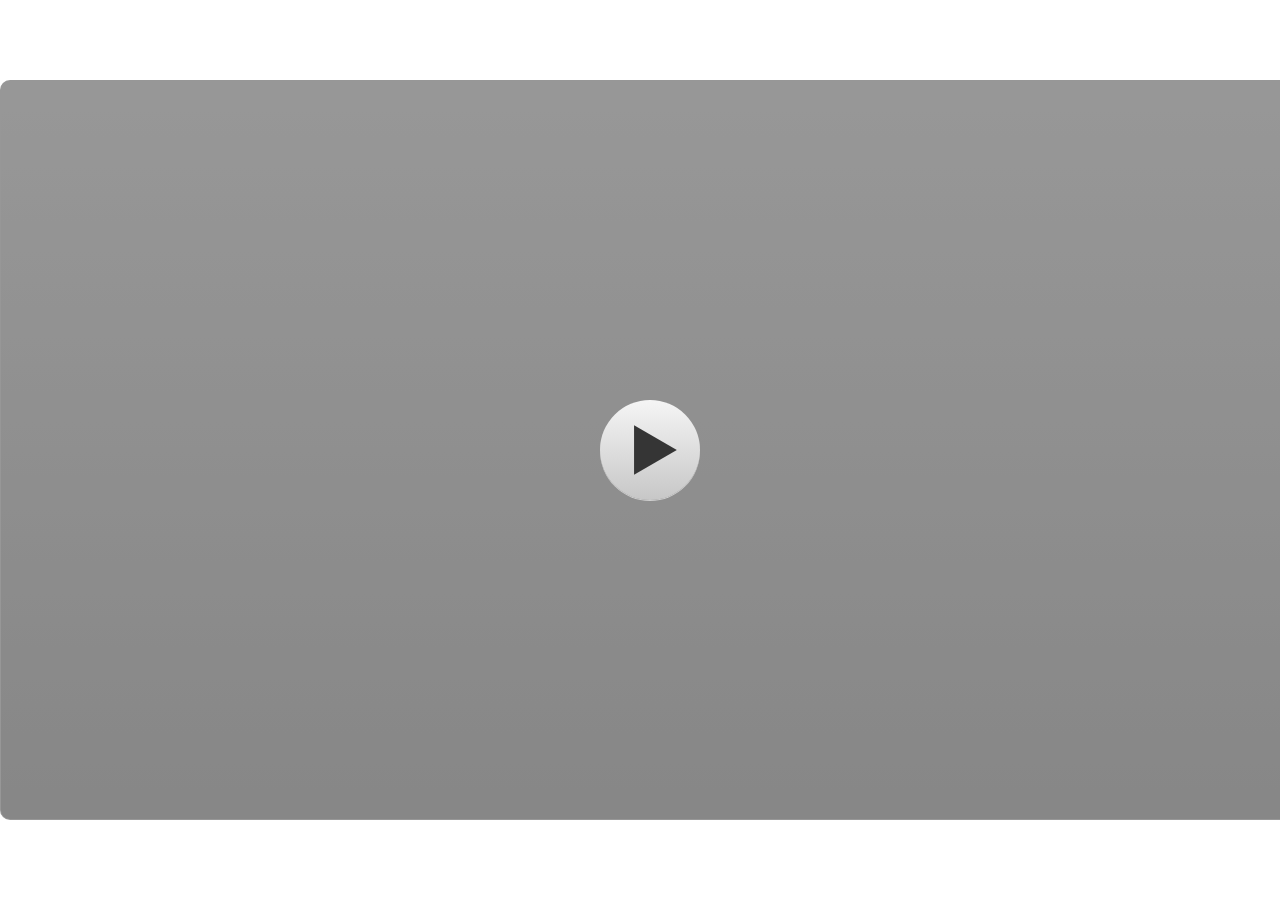
<file: index.html>
<!DOCTYPE html>
<html lang="en-US">
<head>
  <meta charset="utf-8">
  <!-- Created using Storyline 3 - http://www.articulate.com  -->
  <!-- version: 3.12.24693.0 -->
  <title>MPI Informatika VIII - sistem Bilangan</title>
  <meta http-equiv="x-ua-compatible" content="IE=edge" />
  <meta name="viewport" content="width=device-width, initial-scale=1.0, user-scalable=no, shrink-to-fit=no, minimal-ui" />
  <meta name="apple-mobile-web-app-capable" content="yes" />
  <style>
    html, body { height: 100%; padding: 0; margin: 0 }
    #app { height: 100%; width: 100%; }
  </style>
  
  <script>window.THREE = { };</script>
</head>
<body style="background: #FFFFFF" class="cs-HTML theme-classic">
  <!-- 360 -->
  <script>!function(e){function n(e,i){return e.test(i)}function i(e){var i=e||navigator.userAgent,o=i.split("[FBAN");if(void 0!==o[1]&&(i=o[0]),this.apple={phone:n(t,i),ipod:n(d,i),tablet:!n(t,i)&&n(s,i),device:n(t,i)||n(d,i)||n(s,i)},this.amazon={phone:n(h,i),tablet:!n(h,i)&&n(a,i),device:n(h,i)||n(a,i)},this.android={phone:n(h,i)||n(b,i),tablet:!n(h,i)&&!n(b,i)&&(n(a,i)||n(r,i)),device:n(h,i)||n(a,i)||n(b,i)||n(r,i)},this.windows={phone:n(l,i),tablet:n(p,i),device:n(l,i)||n(p,i)},this.other={blackberry:n(f,i),blackberry10:n(u,i),opera:n(c,i),firefox:n(A,i),chrome:n(w,i),device:n(f,i)||n(u,i)||n(c,i)||n(A,i)||n(w,i)},this.seven_inch=n(v,i),this.any=this.apple.device||this.android.device||this.windows.device||this.other.device||this.seven_inch,this.phone=this.apple.phone||this.android.phone||this.windows.phone,this.tablet=this.apple.tablet||this.android.tablet||this.windows.tablet,"undefined"==typeof window)return this}function o(){var e=new i;return e.Class=i,e}var t=/iPhone/i,d=/iPod/i,s=/iPad/i,b=/(?=.*\bAndroid\b)(?=.*\bMobile\b)/i,r=/Android/i,h=/(?=.*\bAndroid\b)(?=.*\bSD4930UR\b)/i,a=/(?=.*\bAndroid\b)(?=.*\b(?:KFOT|KFTT|KFJWI|KFJWA|KFSOWI|KFTHWI|KFTHWA|KFAPWI|KFAPWA|KFARWI|KFASWI|KFSAWI|KFSAWA)\b)/i,l=/IEMobile/i,p=/(?=.*\bWindows\b)(?=.*\bARM\b)/i,f=/BlackBerry/i,u=/BB10/i,c=/Opera Mini/i,w=/(CriOS|Chrome)(?=.*\bMobile\b)/i,A=/(?=.*\bFirefox\b)(?=.*\bMobile\b)/i,v=new RegExp("(?:Nexus 7|BNTV250|Kindle Fire|Silk|GT-P1000)","i");"undefined"!=typeof module&&module.exports&&"undefined"==typeof window?module.exports=i:"undefined"!=typeof module&&module.exports&&"undefined"!=typeof window?module.exports=o():"function"==typeof define&&define.amd?define("isMobile",[],e.isMobile=o()):e.isMobile=o()}(this);
    window.isMobile.apple.tablet = window.isMobile.apple.tablet ||
      (navigator.platform === 'MacIntel' && navigator.maxTouchPoints > 1);
    window.isMobile.apple.device = window.isMobile.apple.device || window.isMobile.apple.tablet;
    window.isMobile.tablet = window.isMobile.tablet || window.isMobile.apple.tablet;
    window.isMobile.any = window.isMobile.any || window.isMobile.apple.tablet;
  </script>

  <div id="focus-sink" aria-hidden="true" tabIndex="-1"></div>

  <div id="preso"></div>
  <script>
    window.DS = {};
    window.globals = {
      DATA_PATH_BASE: '',
      HAS_FRAME: true,
      HAS_SLIDE: true,

      lmsPresent: false,
      tinCanPresent: false,
      cmi5Present: false,
      aoSupport: false,
      scale: 'noscale',
      captureRc: false,
      browserSize: 'optimal',
      bgColor: '#FFFFFF',
      features: 'AccessibleText,SettingsControl,TextStyleHyperlinks',
      themeName: 'classic',
      preloaderColor: '#FFFFFF',
      suppressAnalytics: false,
      productChannel: 'perpetual',
      publishSource: 'storyline',
      aid: '',
      cid: 'fc7eb916-bc0c-495f-acab-66eea394464b',
      playerVersion: '3.12.24693.0',
      maxIosVideoElements: 5,

      
      parseParams: function(qs) {
        if (window.globals.parsedParams != null) {
          return window.globals.parsedParams;
        }
        qs = (qs || window.location.search.substr(1)).split('+').join(' ');
        var params = {},
            tokens,
            re = /[?&]?([^=]+)=([^&]*)/g;

        while (tokens = re.exec(qs)) {
          params[decodeURIComponent(tokens[1]).trim()] =
            decodeURIComponent(tokens[2]).trim();
        }
        window.globals.parsedParams = params;
        return params;
      }

    };

    (function() {

      var classTypes = [ 'desktop', 'mobile', 'phone', 'tablet' ];

      var addDeviceClasses = function(prefix, testObj) {
        var curr, i;
        for (i = 0; i < classTypes.length; i++) {
          curr = classTypes[i];
          if (testObj[curr]) {
            document.body.classList.add(prefix + curr);
          }
        }
      };

      var params = window.globals.parseParams(),
          isDevicePreview = params.devicepreview === '1',
          isPhoneOverride = params.deviceType === 'phone' || (isDevicePreview && params.phone == '1'),
          isTabletOverride = (params.deviceType === 'tablet' || isDevicePreview) && !isPhoneOverride,
          isMobileOverride = isPhoneOverride || isTabletOverride;

      var deviceView = {
        desktop: !window.isMobile.any && !isMobileOverride,
        mobile: window.isMobile.any || isMobileOverride,
        phone: isPhoneOverride || (window.isMobile.phone && !isTabletOverride),
        tablet: isTabletOverride || window.isMobile.tablet
      };

      window.globals.deviceView = deviceView;
      window.isMobile.desktop = !window.isMobile.any;
      window.isMobile.mobile = window.isMobile.any;

      addDeviceClasses('view-', deviceView);

    })();
  </script>
  
  <script src='story_content/user.js' type=text/javascript></script>
  <div class="slide-loader"></div>

  <script type="text/javascript">
    if (window.globals.deviceView.isMobile) { var doc = document, loader = doc.body.querySelector('.slide-loader'); [ 1, 2, 3 ].forEach(function(n) { var d = doc.createElement('div'); d.style.backgroundColor = window.globals.preloaderColor; d.classList.add('mobile-loader-dot'); d.classList.add('dot' + n); loader.appendChild(d); }); }
  </script>

  <div class="mobile-load-title-overlay" style="display: none">
    <div class="mobile-load-title">MPI Informatika VIII - sistem Bilangan</div>
  </div>

  <div class="mobile-chrome-warning"></div>

  <script>
    
    if (window.autoSpider && window.vInterfaceObject) {
      document.querySelector('.mobile-load-title-overlay').style.display = 'none';
    }
  </script>

  

  <link rel="stylesheet" href="html5/data/css/output.min.css" data-noprefix />
</body>
<script src="html5/lib/scripts/bootstrapper.min.js"></script>
</html>
</file>
<file: html5/data/css/output.min.css>
@font-face {
  font-family: 'Open SansBold CharsBold43776D81';
  src: url('[data-uri]');
  font-style: normal;
  font-weight: normal;
}
@font-face {
  font-family: 'Open Sans Charset1_ 5aK75897BCE';
  src: url('[data-uri]');
  font-style: normal;
  font-weight: normal;
}
@font-face {
  font-family: 'Agency FBBold CharsBoldB0CC34F4';
  src: url('[data-uri]');
  font-style: normal;
  font-weight: normal;
}
@font-face {
  font-family: 'Agency FB Charset1_ 6k22088E218';
  src: url('[data-uri]');
  font-style: normal;
  font-weight: normal;
}
@font-face {
  font-family: 'Agency FBItalic CItalic3D9CA4FF';
  src: url('[data-uri]');
  font-style: normal;
  font-weight: normal;
}
@font-face {
  font-family: 'Arial Charset1_ 5eaIorg8C68DF4D';
  src: url('[data-uri]');
  font-style: normal;
  font-weight: normal;
}
@font-face {
  font-family: 'Agency FB Charset0_v61H808ECBB2';
  src: url('[data-uri]');
  font-style: normal;
  font-weight: normal;
}
@font-face {
  font-family: 'Agency FBBold CharsBold24BE618D';
  src: url('[data-uri]');
  font-style: normal;
  font-weight: normal;
}
@font-face {
  font-family: 'Agency FBItalic CItalic41AA0550';
  src: url('[data-uri]');
  font-style: normal;
  font-weight: normal;
}
@font-face {
  font-family: 'Arial Charset0_v8wz5YMo9EE9FF07';
  src: url('[data-uri]');
  font-style: normal;
  font-weight: normal;
}
.cs-npnxnanbnsnfns00000000001 .cs-infopanel  {
  box-shadow: 0 1px 0 rgba(184, 184, 184, 1);
  background: rgba(255, 255, 255, 1);
}
.cs-npnxnanbnsnfns00000000001 .cs-infopanel .cs-link {
  color: rgba(124, 34, 128, 1);
}
.cs-npnxnanbnsnfns00000000001 .cs-infopanel .cs-link:hover {
  color: rgba(0, 0, 238, 1);
}
.cs-npnxnanbnsnfns00000000001 .cs-infopanel .cs-name {
  color: rgba(68, 68, 68, 1);
}
.cs-npnxnanbnsnfns00000000001 .cs-infopanel .cs-title {
  color: rgba(153, 153, 153, 1);
}
.cs-npnxnanbnsnfns00000000001 .cs-infopanelpopup  {
  box-shadow: 0 1px 0 rgba(184, 184, 184, 1);
  background: linear-gradient(180deg, rgba(233, 233, 233, 1) 0%, rgba(207, 207, 207, 1) 100%);
}
.cs-npnxnanbnsnfns00000000001 .cs-infopanelpopup .cs-link {
  color: rgba(124, 34, 128, 1);
}
.cs-npnxnanbnsnfns00000000001 .cs-infopanelpopup .cs-link:hover {
  color: rgba(0, 0, 238, 1);
}
.cs-npnxnanbnsnfns00000000001 .cs-infopanelpopup .cs-name {
  color: rgba(68, 68, 68, 1);
}
.cs-npnxnanbnsnfns00000000001 .cs-infopanelpopup .cs-bio {
  color: rgba(153, 153, 153, 1);
}
.cs-npnxnanbnsnfns00000000001 .cs-timer  {
  color: rgba(85, 85, 85, 1);
}
.cs-npnxnanbnsnfns00000000001 .cs-duration stop:first-child {
  stop-color: rgba(0, 215, 255, 1);
}
.cs-npnxnanbnsnfns00000000001 .cs-duration stop:last-child {
  stop-color: rgba(0, 171, 255, 1);
}
.cs-npnxnanbnsnfns00000000001 .cs-elapsed stop:first-child {
  stop-color: rgba(254, 227, 71, 1);
}
.cs-npnxnanbnsnfns00000000001 .cs-elapsed stop:last-child {
  stop-color: rgba(252, 204, 42, 1);
}
.cs-npnxnanbnsnfns00000000001 .cs-timer .cs-pie .cs-innerstroke {
  stroke: rgba(199, 199, 199, 1);
}
.cs-npnxnanbnsnfns00000000001 .cs-timer .cs-pie .cs-innerborder {
  stroke: rgba(255, 255, 255, 1);
}
.cs-npnxnanbnsnfns00000000001 .cs-window  {
  box-shadow: 0 8px 5px rgba(0, 0, 0, 0.2);
  border-color: rgba(234, 234, 234, 1);
  background: rgba(243, 243, 243, 1);
  color: rgba(85, 85, 85, 1);
}
.cs-npnxnanbnsnfns00000000001 .cs-window .cs-diva {
  border-color: rgba(247, 247, 247, 1);
}
.cs-npnxnanbnsnfns00000000001 .cs-window .cs-divb {
  border-color: rgba(211, 211, 211, 1);
}
.cs-npnxnanbnsnfns00000000001 .cs-editor .cs-editor-slide {
  color: rgba(85, 85, 85, 1);
}
.cs-npnxnanbnsnfns00000000001 .cs-editor .cs-editor-html {
  color: rgba(68, 68, 68, 1);
}
.cs-npnxnanbnsnfns00000000001 .cs-editor .cs-editor-button {
  text-shadow: 0 1px 0 rgba(240, 240, 240, 1);
  color: rgba(53, 53, 53, 1);
  border-color: rgba(177, 177, 177, 1);
  background: linear-gradient(180deg, rgba(245, 245, 245, 1) 0%, rgba(199, 199, 199, 1) 100%);
}
.cs-npnxnanbnsnfns00000000001 .cs-editor .cs-editor-button:hover {
  background: linear-gradient(180deg, rgba(242, 242, 242, 1) 0%, rgba(175, 175, 175, 1) 100%);
}
.cs-npnxnanbnsnfns00000000001 .cs-editor .cs-editor-button:active {
  background: linear-gradient(180deg, rgba(199, 199, 199, 1) 0%, rgba(244, 244, 244, 1) 100%);
}
.cs-npnxnanbnsnfns00000000001 .cs-listitem  {
  color: rgba(53, 53, 53, 1);
  border-color: rgba(223, 223, 223, 1);
}
.cs-npnxnanbnsnfns00000000001 .cs-listitem.cs-viewed {
  color: rgba(144, 144, 144, 1);
}
.cs-npnxnanbnsnfns00000000001 .cs-listitem.cs-selected {
  color: rgba(53, 53, 53, 1);
  background: rgba(192, 226, 241, 1);
}
.cs-npnxnanbnsnfns00000000001 .cs-listitem.cs-selected:hover {
  background: rgba(192, 226, 241, 1);
}
.cs-npnxnanbnsnfns00000000001 .cs-listitem.cs-selected.hover {
  background: rgba(192, 226, 241, 1);
}
.cs-npnxnanbnsnfns00000000001 .cs-listitem.cs-selected:focus {
  background: rgba(192, 226, 241, 1);
}
.cs-npnxnanbnsnfns00000000001 .cs-listitem .cs-icon-carrot {
  fill: rgba(53, 53, 53, 1);
}
.cs-npnxnanbnsnfns00000000001 .cs-listitem .cs-icon-carrot .cs-shadow {
  fill: rgba(255, 255, 255, 1);
}
.cs-npnxnanbnsnfns00000000001 .cs-listitem:hover {
  background: rgba(230, 230, 230, 1);
}
.cs-npnxnanbnsnfns00000000001 .cs-listitem.hover {
  background: rgba(230, 230, 230, 1);
}
.cs-npnxnanbnsnfns00000000001 .cs-listitem:focus {
  background: rgba(230, 230, 230, 1);
}
.cs-npnxnanbnsnfns00000000001 .cs-glossary  {
  color: rgba(53, 53, 53, 1);
}
.cs-npnxnanbnsnfns00000000001 .cs-glossary .cs-scrolling-panel {
  background: rgba(231, 231, 231, 1);
}
.cs-npnxnanbnsnfns00000000001 .cs-glossary .cs-term.cs-selected .cs-choice-list-trigger {
  color: rgba(53, 53, 53, 1);
  background: rgba(192, 226, 241, 1);
}
.cs-npnxnanbnsnfns00000000001 .cs-glossary .cs-term.cs-selected .cs-choice-list-trigger:focus {
  color: rgba(53, 53, 53, 1);
  background: rgba(192, 226, 241, 1);
}
.cs-npnxnanbnsnfns00000000001 .cs-glossary .cs-term:hover .cs-choice-list-trigger {
  background: rgba(230, 230, 230, 1);
}
.cs-npnxnanbnsnfns00000000001 .cs-glossary .cs-term.hover .cs-choice-list-trigger {
  background: rgba(230, 230, 230, 1);
}
.cs-npnxnanbnsnfns00000000001 .cs-glossary .cs-term .cs-choice-list-trigger:focus {
  background: rgba(230, 230, 230, 1);
}
.cs-npnxnanbnsnfns00000000001 .cs-glossary .cs-diva {
  border-color: rgba(226, 226, 226, 1);
}
.cs-npnxnanbnsnfns00000000001 .cs-glossary .cs-divb {
  border-color: rgba(226, 226, 226, 1);
}
.cs-npnxnanbnsnfns00000000001 .cs-glossary .cs-divc {
  border-color: rgba(250, 250, 250, 1);
}
.cs-npnxnanbnsnfns00000000001 .cs-glossary .cs-heading {
  color: rgba(68, 68, 68, 1);
}
.cs-npnxnanbnsnfns00000000001 .cs-resource .cs-separator {
  border-color: rgba(224, 224, 224, 1);
}
.cs-npnxnanbnsnfns00000000001 .cs-outline  {
  color: rgba(68, 68, 68, 1);
}
.cs-npnxnanbnsnfns00000000001 .cs-outline .cs-diva {
  border-color: rgba(198, 198, 198, 1);
}
.cs-npnxnanbnsnfns00000000001 .cs-outline .cs-divb {
  border-color: rgba(249, 249, 249, 1);
}
.cs-npnxnanbnsnfns00000000001 .cs-outline .cs-divc {
  border-color: rgba(225, 225, 225, 1);
}
.cs-npnxnanbnsnfns00000000001 .cs-outline .cs-search-filter:hover {
  color: rgba(0, 0, 238, 1);
}
.cs-npnxnanbnsnfns00000000001 .cs-outline .cs-search-filter.hover {
  color: rgba(0, 0, 238, 1);
}
.cs-npnxnanbnsnfns00000000001 .cs-transcript  {
  color: rgba(68, 68, 68, 1);
}
.cs-npnxnanbnsnfns00000000001 .cs-transcript .cs-div {
  border-color: rgba(225, 225, 225, 1);
}
.cs-npnxnanbnsnfns00000000001 .cs-tabs:not(.topmenu-item) {
  color: rgba(85, 85, 85, 1);
}
.cs-npnxnanbnsnfns00000000001 .cs-tabs .cs-inner-button:not(.topmenu-item) {
  text-shadow: 0 1px 0 rgba(240, 240, 240, 1);
}
.cs-npnxnanbnsnfns00000000001 .cs-tabs:hover:not(.topmenu-item) {
  color: rgba(51, 51, 51, 1);
}
.cs-npnxnanbnsnfns00000000001 .cs-tabs.cs-selected {
  background: rgba(243, 243, 243, 1);
  color: rgba(51, 51, 51, 1);
}
.cs-npnxnanbnsnfns00000000001 .cs-seekcontrol  {
  background: linear-gradient(180deg, rgba(245, 245, 245, 1) 0%, rgba(199, 199, 199, 1) 100%);
  border-color: rgba(177, 177, 177, 1);
}
.cs-npnxnanbnsnfns00000000001 .cs-seekcontrol .cs-button:hover .cs-icon {
  fill: rgba(85, 85, 85, 1);
}
.cs-npnxnanbnsnfns00000000001 .cs-seekcontrol .cs-button.hover .cs-icon {
  fill: rgba(85, 85, 85, 1);
}
.cs-npnxnanbnsnfns00000000001 .cs-seekcontrol .cs-button .cs-icon-shadow {
  fill: rgba(240, 240, 240, 1);
}
.cs-npnxnanbnsnfns00000000001 .cs-seekcontrol .cs-button .cs-icon {
  fill: rgba(45, 45, 45, 1);
}
.cs-npnxnanbnsnfns00000000001 .cs-seekcontrol .cs-seek .cs-fill {
  background: rgba(255, 255, 255, 1);
}
.cs-npnxnanbnsnfns00000000001 .cs-seekcontrol .cs-seek {
  background: rgba(231, 231, 231, 1);
  border-color: rgba(184, 184, 184, 1);
}
.cs-npnxnanbnsnfns00000000001 .cs-searchinput .cs-input {
  color: rgba(138, 138, 138, 1);
  border-color: rgba(173, 173, 173, 1);
  background: rgba(223, 223, 223, 1);
}
.cs-npnxnanbnsnfns00000000001 .cs-searchinput .cs-input:focus {
  color: rgba(51, 51, 51, 1);
  background: rgba(250, 250, 250, 1);
}
.cs-npnxnanbnsnfns00000000001 .cs-searchinput .cs-input:hover {
  box-shadow: inset 0 0 1px 0 rgba(107, 248, 255, 1);
}
.cs-npnxnanbnsnfns00000000001 .cs-searchinput .cs-input.hover {
  box-shadow: inset 0 0 1px 0 rgba(107, 248, 255, 1);
}
.cs-npnxnanbnsnfns00000000001 .cs-searchinput .cs-button .cs-icon {
  fill: rgba(138, 138, 138, 1);
}
.cs-npnxnanbnsnfns00000000001 .cs-searchinput .cs-button:hover {
  fill: linear-gradient(180deg, rgba(245, 245, 245, 1) 0%, rgba(199, 199, 199, 1) 100%);
}
.cs-npnxnanbnsnfns00000000001 .cs-searchinput .cs-button.hover {
  fill: linear-gradient(180deg, rgba(245, 245, 245, 1) 0%, rgba(199, 199, 199, 1) 100%);
}
.cs-npnxnanbnsnfns00000000001 .cs-menu  {
  box-shadow: 0 1px 0 rgba(184, 184, 184, 1);
  background: rgba(243, 243, 243, 1);
}
.cs-npnxnanbnsnfns00000000001 .cs-topmenu-item.active .cs-tab {
  background: rgba(243, 243, 243, 1);
}
.cs-npnxnanbnsnfns00000000001 .cs-logo  {
  box-shadow: 0 1px 0 rgba(184, 184, 184, 1);
  background: rgba(255, 255, 255, 1);
}
.cs-npnxnanbnsnfns00000000001 .cs-checkbox  {
  color: rgba(68, 68, 68, 1);
}
.cs-npnxnanbnsnfns00000000001 .cs-checkbox:hover {
  border-color: rgba(107, 248, 255, 1);
}
.cs-npnxnanbnsnfns00000000001 .cs-checkbox.hover {
  border-color: rgba(107, 248, 255, 1);
}
.cs-npnxnanbnsnfns00000000001 .cs-checkbox .cs-box {
  color: rgba(255, 255, 255, 1);
  border-color: rgba(184, 184, 184, 1);
}
.cs-npnxnanbnsnfns00000000001 .cs-checkbox .cs-box:checked::after {
  color: rgba(51, 204, 0, 1);
}
.cs-npnxnanbnsnfns00000000001 .cs-checkbox .cs-box.checked.after {
  color: rgba(51, 204, 0, 1);
}
.cs-npnxnanbnsnfns00000000001 .cs-button  {
  text-shadow: 0 1px 0 rgba(240, 240, 240, 1);
  color: rgba(53, 53, 53, 1);
  border-color: rgba(177, 177, 177, 1);
  background: linear-gradient(180deg, rgba(245, 245, 245, 1) 0%, rgba(199, 199, 199, 1) 100%);
  box-shadow: 0 1px 0 rgba(207, 207, 207, 1);
}
.cs-npnxnanbnsnfns00000000001 .cs-button .cs-icon {
  fill: rgba(53, 53, 53, 1);
}
.cs-npnxnanbnsnfns00000000001 .cs-button .cs-icon-shadow {
  fill: rgba(240, 240, 240, 1);
}
.cs-npnxnanbnsnfns00000000001 .cs-button:hover {
  background: linear-gradient(180deg, rgba(242, 242, 242, 1) 0%, rgba(175, 175, 175, 1) 100%);
}
.cs-npnxnanbnsnfns00000000001 .cs-button.hover {
  background: linear-gradient(180deg, rgba(242, 242, 242, 1) 0%, rgba(175, 175, 175, 1) 100%);
}
.cs-npnxnanbnsnfns00000000001 .cs-button:active {
  background: linear-gradient(180deg, rgba(199, 199, 199, 1) 0%, rgba(244, 244, 244, 1) 100%);
}
.cs-npnxnanbnsnfns00000000001 .cs-button.cs-disabled:hover {
  background: linear-gradient(180deg, rgba(245, 245, 245, 1) 0%, rgba(199, 199, 199, 1) 100%);
}
.cs-npnxnanbnsnfns00000000001 .cs-button.cs-disabled.hover {
  background: linear-gradient(180deg, rgba(245, 245, 245, 1) 0%, rgba(199, 199, 199, 1) 100%);
}
.cs-npnxnanbnsnfns00000000001 .cs-button.cs-disabled:active {
  background: linear-gradient(180deg, rgba(245, 245, 245, 1) 0%, rgba(199, 199, 199, 1) 100%);
}
.cs-npnxnanbnsnfns00000000001 .cs-button.cs-volume:hover {
  background: linear-gradient(180deg, rgba(245, 245, 245, 1) 0%, rgba(199, 199, 199, 1) 100%);
}
.cs-npnxnanbnsnfns00000000001 .cs-button.cs-volume.hover {
  background: linear-gradient(180deg, rgba(245, 245, 245, 1) 0%, rgba(199, 199, 199, 1) 100%);
}
.cs-npnxnanbnsnfns00000000001 .cs-button.cs-volume:active {
  background: linear-gradient(180deg, rgba(245, 245, 245, 1) 0%, rgba(199, 199, 199, 1) 100%);
}
.cs-npnxnanbnsnfns00000000001.cs-base  {
  color: rgba(85, 85, 85, 1);
  border-color: rgba(233, 233, 233, 1);
  background: linear-gradient(180deg, rgba(233, 233, 233, 1) 0%, rgba(207, 207, 207, 1) 100%);
}
.cs-npnxnanbnsnfns00000000001.cs-base .cs-separator .cs-diva {
  background: rgba(211, 211, 211, 1);
}
.cs-npnxnanbnsnfns00000000001.cs-base .cs-separator .cs-divb {
  background: rgba(247, 247, 247, 1);
}
.cs-npnxnanbnsnfns00000000001.cs-base .cs-topmenu-item.active .cs-tab {
  border-color: rgba(211, 211, 211, 1);
}
.cs-npnxnanbnsnfns00000000001.cs-base .cs-topmenu-item.active .cs-panel {
  border-color: rgba(211, 211, 211, 1);
}
.cs-npnxnanbnsnfns00000000001.cs-base .cs-left {
  background: linear-gradient(180deg, rgba(219, 219, 219, 1) 0%, rgba(195, 195, 195, 1) 100%);
}
.cs-npnxnanbnsnfns00000000001.cs-base .cs-area-primary .cs-slide-container {
  background: linear-gradient(180deg, rgba(233, 233, 233, 1) 0%, rgba(207, 207, 207, 1) 100%);
}
.cs-npnxnanbnsnfns00000000001 .cs-volume::-moz-range-thumb {
  border-color: rgba(165, 165, 165, 1);
  box-shadow: inset 0 0 1px 0 rgba(212, 212, 212, 1);
  background: rgba(200, 200, 200, 1);
}
.cs-npnxnanbnsnfns00000000001 .cs-volume::-ms-thumb {
  border-color: rgba(165, 165, 165, 1);
  box-shadow: inset 0 0 1px 0 rgba(212, 212, 212, 1);
  background: rgba(200, 200, 200, 1);
}
.cs-npnxnanbnsnfns00000000001 .cs-volume::-webkit-slider-thumb {
  border-color: rgba(165, 165, 165, 1);
  box-shadow: inset 0 0 1px 0 rgba(212, 212, 212, 1);
  background: rgba(200, 200, 200, 1);
}
.cs-npnxnanbnsnfns00000000001 .cs-volume::-moz-range-track {
  border-color: rgba(242, 242, 242, 1);
  background: linear-gradient(180deg, rgba(188, 188, 188, 1) 0%, rgba(188, 188, 188, 1) 50.196%, rgba(195, 195, 195, 1) 100%);
}
.cs-npnxnanbnsnfns00000000001 .cs-volume::-ms-track {
  border-color: rgba(242, 242, 242, 1);
  background: linear-gradient(180deg, rgba(188, 188, 188, 1) 0%, rgba(188, 188, 188, 1) 50.196%, rgba(195, 195, 195, 1) 100%);
}
.cs-npnxnanbnsnfns00000000001 .cs-volume::-webkit-slider-runnable-track {
  border-color: rgba(242, 242, 242, 1);
  background: linear-gradient(180deg, rgba(188, 188, 188, 1) 0%, rgba(188, 188, 188, 1) 50.196%, rgba(195, 195, 195, 1) 100%);
}
body.show-focus .tab-focus-box {
  border-color: rgba(255, 255, 0, 1);
}
.skipnav {
  border-color: rgba(255, 255, 0, 1);
}
.fn-npnxnanbsnfns00000000001 {
  font-family: 'Open SansD6FFC9F9';
  -webkit-font-variant-ligatures: no-common-ligatures;
  font-variant-ligatures: no-common-ligatures;
}
.fn-pxabnsnfns00000000001 {
  font-family: 'Open SansD6FFC9F9';
  -webkit-font-variant-ligatures: no-common-ligatures;
  font-variant-ligatures: no-common-ligatures;
}
.fn-npxnabnsnfns00000000001 {
  font-family: 'Open SansD6FFC9F9';
  -webkit-font-variant-ligatures: no-common-ligatures;
  font-variant-ligatures: no-common-ligatures;
}
.fn-npnxnanbnsnfns00000000001 {
  font-family: 'Open SansD6FFC9F9';
  -webkit-font-variant-ligatures: no-common-ligatures;
  font-variant-ligatures: no-common-ligatures;
}
.fn-pxabnsnfns00000000000 {
  font-family: 'Open SansD6FFC9F9';
  -webkit-font-variant-ligatures: no-common-ligatures;
  font-variant-ligatures: no-common-ligatures;
}
@font-face {
  font-family: 'Open SansD6FFC9F9';
  src: url('[data-uri]');
  font-style: normal;
  font-weight: bold;
}
@font-face {
  font-family: 'Open SansD6FFC9F9';
  src: url('[data-uri]');
  font-style: normal;
  font-weight: normal;
}
.cs-InvalidPromptSlide .cs-6IZCwik5QSk-InvalidPromptSlide-btn0 {
  color: rgba(53, 53, 53, 1);
  border-color: rgba(177, 177, 177, 1);
  background: linear-gradient(180deg, rgba(245, 245, 245, 1) 0%, rgba(199, 199, 199, 1) 100%);
  text-shadow: 0 1px 0 rgba(240, 240, 240, 1);
}
.cs-InvalidPromptSlide .cs-6IZCwik5QSk-InvalidPromptSlide-btn0 .cs-html {
  color: rgba(68, 68, 68, 1);
}
.cs-InvalidPromptSlide .cs-6IZCwik5QSk-InvalidPromptSlide-btn0 .cs-slide {
  border-color: rgba(85, 85, 85, 1);
}
.cs-InvalidPromptSlide .cs-6IZCwik5QSk-InvalidPromptSlide-btn0:hover {
  background: linear-gradient(180deg, rgba(242, 242, 242, 1) 0%, rgba(175, 175, 175, 1) 100%);
}
.cs-InvalidPromptSlide .cs-6IZCwik5QSk-InvalidPromptSlide-btn0:active {
  background: linear-gradient(180deg, rgba(199, 199, 199, 1) 0%, rgba(244, 244, 244, 1) 100%);
}
.cs-PrintPromptSlide .cs-6IZCwik5QSk-PrintPromptSlide-btn0 {
  color: rgba(53, 53, 53, 1);
  border-color: rgba(177, 177, 177, 1);
  background: linear-gradient(180deg, rgba(245, 245, 245, 1) 0%, rgba(199, 199, 199, 1) 100%);
  text-shadow: 0 1px 0 rgba(240, 240, 240, 1);
}
.cs-PrintPromptSlide .cs-6IZCwik5QSk-PrintPromptSlide-btn0 .cs-html {
  color: rgba(68, 68, 68, 1);
}
.cs-PrintPromptSlide .cs-6IZCwik5QSk-PrintPromptSlide-btn0 .cs-slide {
  border-color: rgba(85, 85, 85, 1);
}
.cs-PrintPromptSlide .cs-6IZCwik5QSk-PrintPromptSlide-btn0:hover {
  background: linear-gradient(180deg, rgba(242, 242, 242, 1) 0%, rgba(175, 175, 175, 1) 100%);
}
.cs-PrintPromptSlide .cs-6IZCwik5QSk-PrintPromptSlide-btn0:active {
  background: linear-gradient(180deg, rgba(199, 199, 199, 1) 0%, rgba(244, 244, 244, 1) 100%);
}
.cs-ScrollPromptSlide .cs-6IZCwik5QSk-ScrollPromptSlide-btn0 {
  color: rgba(53, 53, 53, 1);
  border-color: rgba(177, 177, 177, 1);
  background: linear-gradient(180deg, rgba(245, 245, 245, 1) 0%, rgba(199, 199, 199, 1) 100%);
  text-shadow: 0 1px 0 rgba(240, 240, 240, 1);
}
.cs-ScrollPromptSlide .cs-6IZCwik5QSk-ScrollPromptSlide-btn0 .cs-html {
  color: rgba(68, 68, 68, 1);
}
.cs-ScrollPromptSlide .cs-6IZCwik5QSk-ScrollPromptSlide-btn0 .cs-slide {
  border-color: rgba(85, 85, 85, 1);
}
.cs-ScrollPromptSlide .cs-6IZCwik5QSk-ScrollPromptSlide-btn0:hover {
  background: linear-gradient(180deg, rgba(242, 242, 242, 1) 0%, rgba(175, 175, 175, 1) 100%);
}
.cs-ScrollPromptSlide .cs-6IZCwik5QSk-ScrollPromptSlide-btn0:active {
  background: linear-gradient(180deg, rgba(199, 199, 199, 1) 0%, rgba(244, 244, 244, 1) 100%);
}
.cs-ResumePromptSlide .cs-6IZCwik5QSk-ResumePromptSlide-btn0 {
  color: rgba(53, 53, 53, 1);
  border-color: rgba(177, 177, 177, 1);
  background: linear-gradient(180deg, rgba(245, 245, 245, 1) 0%, rgba(199, 199, 199, 1) 100%);
  text-shadow: 0 1px 0 rgba(240, 240, 240, 1);
}
.cs-ResumePromptSlide .cs-6IZCwik5QSk-ResumePromptSlide-btn0 .cs-html {
  color: rgba(68, 68, 68, 1);
}
.cs-ResumePromptSlide .cs-6IZCwik5QSk-ResumePromptSlide-btn0 .cs-slide {
  border-color: rgba(85, 85, 85, 1);
}
.cs-ResumePromptSlide .cs-6IZCwik5QSk-ResumePromptSlide-btn0:hover {
  background: linear-gradient(180deg, rgba(242, 242, 242, 1) 0%, rgba(175, 175, 175, 1) 100%);
}
.cs-ResumePromptSlide .cs-6IZCwik5QSk-ResumePromptSlide-btn0:active {
  background: linear-gradient(180deg, rgba(199, 199, 199, 1) 0%, rgba(244, 244, 244, 1) 100%);
}
.cs-ResumePromptSlide .cs-6IZCwik5QSk-ResumePromptSlide-btn1 {
  color: rgba(53, 53, 53, 1);
  border-color: rgba(177, 177, 177, 1);
  background: linear-gradient(180deg, rgba(245, 245, 245, 1) 0%, rgba(199, 199, 199, 1) 100%);
  text-shadow: 0 1px 0 rgba(240, 240, 240, 1);
}
.cs-ResumePromptSlide .cs-6IZCwik5QSk-ResumePromptSlide-btn1 .cs-html {
  color: rgba(68, 68, 68, 1);
}
.cs-ResumePromptSlide .cs-6IZCwik5QSk-ResumePromptSlide-btn1 .cs-slide {
  border-color: rgba(85, 85, 85, 1);
}
.cs-ResumePromptSlide .cs-6IZCwik5QSk-ResumePromptSlide-btn1:hover {
  background: linear-gradient(180deg, rgba(242, 242, 242, 1) 0%, rgba(175, 175, 175, 1) 100%);
}
.cs-ResumePromptSlide .cs-6IZCwik5QSk-ResumePromptSlide-btn1:active {
  background: linear-gradient(180deg, rgba(199, 199, 199, 1) 0%, rgba(244, 244, 244, 1) 100%);
}
.cs-ExternalInterfaceErrorSlide .cs-buttonOK {
  color: rgba(53, 53, 53, 1);
  border-color: rgba(177, 177, 177, 1);
  background: linear-gradient(180deg, rgba(245, 245, 245, 1) 0%, rgba(199, 199, 199, 1) 100%);
  text-shadow: 0 1px 0 rgba(240, 240, 240, 1);
}
.cs-ExternalInterfaceErrorSlide .cs-buttonOK .cs-html {
  color: rgba(68, 68, 68, 1);
}
.cs-ExternalInterfaceErrorSlide .cs-buttonOK .cs-slide {
  border-color: rgba(85, 85, 85, 1);
}
.cs-ExternalInterfaceErrorSlide .cs-buttonOK:hover {
  background: linear-gradient(180deg, rgba(242, 242, 242, 1) 0%, rgba(175, 175, 175, 1) 100%);
}
.cs-ExternalInterfaceErrorSlide .cs-buttonOK:active {
  background: linear-gradient(180deg, rgba(199, 199, 199, 1) 0%, rgba(244, 244, 244, 1) 100%);
}
</file>
